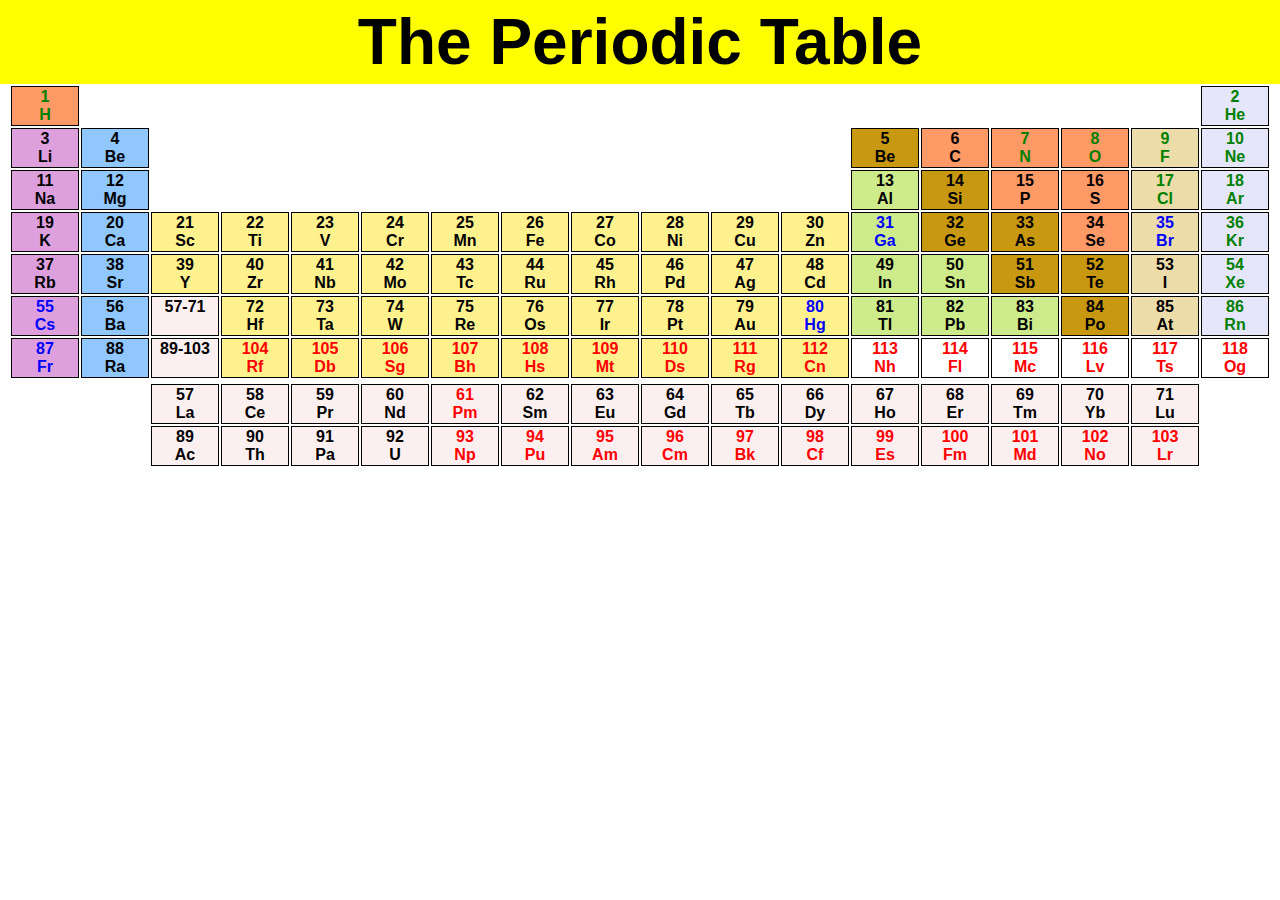
<file: index.html>
<!DOCTYPE html>
<html lang="en">

<head>
    <meta charset="UTF-8">
    <meta name="viewport" content="width=device-width, initial-scale=1.0">
    <title>The Periodic Table</title>
    <style>
        * {
            margin: 0;
            font-family: Arial, Helvetica, sans-serif;
            font-weight: 600;
        }

        td {
            width: 5vw;
            border: 1px solid black;
            text-align: center;
        }

        .noBorder {
            border: none;
        }

        .headingOne {
            background-color: yellow;
            padding: 5px;
            font-size: 5vw;
        }

        ._color_1 {
            background-color: #ff9966;
        }

        .color_2 {
            background-color: #dda0dd;
        }

        .color_3 {
            background-color: #90c7ff;
        }

        .color_4 {
            background-color: #fceff0;
        }

        .color_5 {
            background-color: #fff28e;
        }

        .color_6 {
            background-color: #c79810;
        }

        .color_7 {
            background-color: #cdeb8b;
        }

        .color_8 {
            background-color: #ebdca9;
        }

        .color_9 {
            background-color: #e6e6fa;
        }

        .text_color_green {
            color: green;
        }

        .text_color_blue {
            color: blue;
        }

        .text_color_red {
            color: red;
        }
    </style>
</head>

<body>
    <center>
        <h1 class="headingOne">The Periodic Table</h1>
        <table>
            <tr>
                <td class="_color_1 text_color_green">1<br />H</td>
                <td class="noBorder" colspan="16"></td>
                <td class="color_9 text_color_green">2<br />He</td>
            </tr>
            <tr>
                <td class="color_2">3<br />Li</td>
                <td class="color_3">4<br />Be</td>
                <td class="noBorder" colspan="10"></td>
                <td class="color_6">5<br />Be</td>
                <td class="_color_1">6<br />C</td>
                <td class="_color_1 text_color_green">7<br />N</td>
                <td class="_color_1 text_color_green">8<br />O</td>
                <td class="color_8 text_color_green">9<br />F</td>
                <td class="color_9 text_color_green">10<br />Ne</td>
            </tr>
            <tr>
                <td class="color_2">11<br />Na</td>
                <td class="color_3">12<br />Mg</td>
                <td class="noBorder" colspan="10"></td>
                <td class="color_7">13<br />Al</td>
                <td class="color_6">14<br />Si</td>
                <td class="_color_1">15<br />P</td>
                <td class="_color_1">16<br />S</td>
                <td class="color_8 text_color_green">17<br />Cl</td>
                <td class="color_9 text_color_green">18<br />Ar</td>
            </tr>
            <tr>
                <td class="color_2">19<br />K</td>
                <td class="color_3">20<br />Ca</td>
                <td class="color_5">21<br />Sc</td>
                <td class="color_5">22<br />Ti</td>
                <td class="color_5">23<br />V</td>
                <td class="color_5">24<br />Cr</td>
                <td class="color_5">25<br />Mn</td>
                <td class="color_5">26<br />Fe</td>
                <td class="color_5">27<br />Co</td>
                <td class="color_5">28<br />Ni</td>
                <td class="color_5">29<br />Cu</td>
                <td class="color_5">30<br />Zn</td>
                <td class="color_7 text_color_blue">31<br />Ga</td>
                <td class="color_6">32<br />Ge</td>
                <td class="color_6">33<br />As</td>
                <td class="_color_1">34<br />Se</td>
                <td class="color_8 text_color_blue">35<br />Br</td>
                <td class="color_9 text_color_green">36<br />Kr</td>
            </tr>
            <tr>
                <td class="color_2">37<br />Rb</td>
                <td class="color_3">38<br />Sr</td>
                <td class="color_5">39<br />Y</td>
                <td class="color_5">40<br />Zr</td>
                <td class="color_5">41<br />Nb</td>
                <td class="color_5">42<br />Mo</td>
                <td class="color_5">43<br />Tc</td>
                <td class="color_5">44<br />Ru</td>
                <td class="color_5">45<br />Rh</td>
                <td class="color_5">46<br />Pd</td>
                <td class="color_5">47<br />Ag</td>
                <td class="color_5">48<br />Cd</td>
                <td class="color_7">49<br />In</td>
                <td class="color_7">50<br />Sn</td>
                <td class="color_6">51<br />Sb</td>
                <td class="color_6">52<br />Te</td>
                <td class="color_8">53<br />I</td>
                <td class="color_9 text_color_green">54<br />Xe</td>
            </tr>
            <tr>
                <td class="color_2 text_color_blue">55<br />Cs</td>
                <td class="color_3">56<br />Ba</td>
                <td class="color_4">57-71<br />&nbsp;</td>
                <td class="color_5">72<br />Hf</td>
                <td class="color_5">73<br />Ta</td>
                <td class="color_5">74<br />W</td>
                <td class="color_5">75<br />Re</td>
                <td class="color_5">76<br />Os</td>
                <td class="color_5">77<br />Ir</td>
                <td class="color_5">78<br />Pt</td>
                <td class="color_5">79<br />Au</td>
                <td class="color_5 text_color_blue">80<br />Hg</td>
                <td class="color_7">81<br />Tl</td>
                <td class="color_7">82<br />Pb</td>
                <td class="color_7">83<br />Bi</td>
                <td class="color_6">84<br />Po</td>
                <td class="color_8">85<br />At</td>
                <td class="color_9 text_color_green">86<br />Rn</td>
            </tr>
            <tr>
                <td class="color_2 text_color_blue">87<br />Fr</td>
                <td class="color_3">88<br />Ra</td>
                <td class="color_4">89-103<br />&nbsp;</td>
                <td class="color_5 text_color_red">104<br />Rf</td>
                <td class="color_5 text_color_red">105<br />Db</td>
                <td class="color_5 text_color_red">106<br />Sg</td>
                <td class="color_5 text_color_red">107<br />Bh</td>
                <td class="color_5 text_color_red">108<br />Hs</td>
                <td class="color_5 text_color_red">109<br />Mt</td>
                <td class="color_5 text_color_red">110<br />Ds</td>
                <td class="color_5 text_color_red">111<br />Rg</td>
                <td class="color_5 text_color_red">112<br />Cn</td>
                <td class="text_color_red">113<br />Nh</td>
                <td class="text_color_red">114<br />Fl</td>
                <td class="text_color_red">115<br />Mc</td>
                <td class="text_color_red">116<br />Lv</td>
                <td class="text_color_red">117<br />Ts</td>
                <td class="text_color_red">118<br />Og</td>
            </tr>
            <tr>
                <td class="noBorder"></td>
            </tr>
            <tr>
                <td class="noBorder" colspan="2" rowspan="2"></td>
                <td class="color_4">57<br />La</td>
                <td class="color_4">58<br />Ce</td>
                <td class="color_4">59<br />Pr</td>
                <td class="color_4">60<br />Nd</td>
                <td class="color_4 text_color_red">61<br />Pm</td>
                <td class="color_4">62<br />Sm</td>
                <td class="color_4">63<br />Eu</td>
                <td class="color_4">64<br />Gd</td>
                <td class="color_4">65<br />Tb</td>
                <td class="color_4">66<br />Dy</td>
                <td class="color_4">67<br />Ho</td>
                <td class="color_4">68<br />Er</td>
                <td class="color_4">69<br />Tm</td>
                <td class="color_4">70<br />Yb</td>
                <td class="color_4">71<br />Lu</td>
                <td class="noBorder" colspan="1" rowspan="1"></td>
            </tr>
            <tr>
                <td class="color_4">89<br />Ac</td>
                <td class="color_4">90<br />Th</td>
                <td class="color_4">91<br />Pa</td>
                <td class="color_4">92<br />U</td>
                <td class="color_4 text_color_red">93<br />Np</td>
                <td class="color_4 text_color_red">94<br />Pu</td>
                <td class="color_4 text_color_red">95<br />Am</td>
                <td class="color_4 text_color_red">96<br />Cm</td>
                <td class="color_4 text_color_red">97<br />Bk</td>
                <td class="color_4 text_color_red">98<br />Cf</td>
                <td class="color_4 text_color_red">99<br />Es</td>
                <td class="color_4 text_color_red">100<br />Fm</td>
                <td class="color_4 text_color_red">101<br />Md</td>
                <td class="color_4 text_color_red">102<br />No</td>
                <td class="color_4 text_color_red">103<br />Lr</td>
            </tr>
        </table>
    </center>
</body>

</html>
</file>
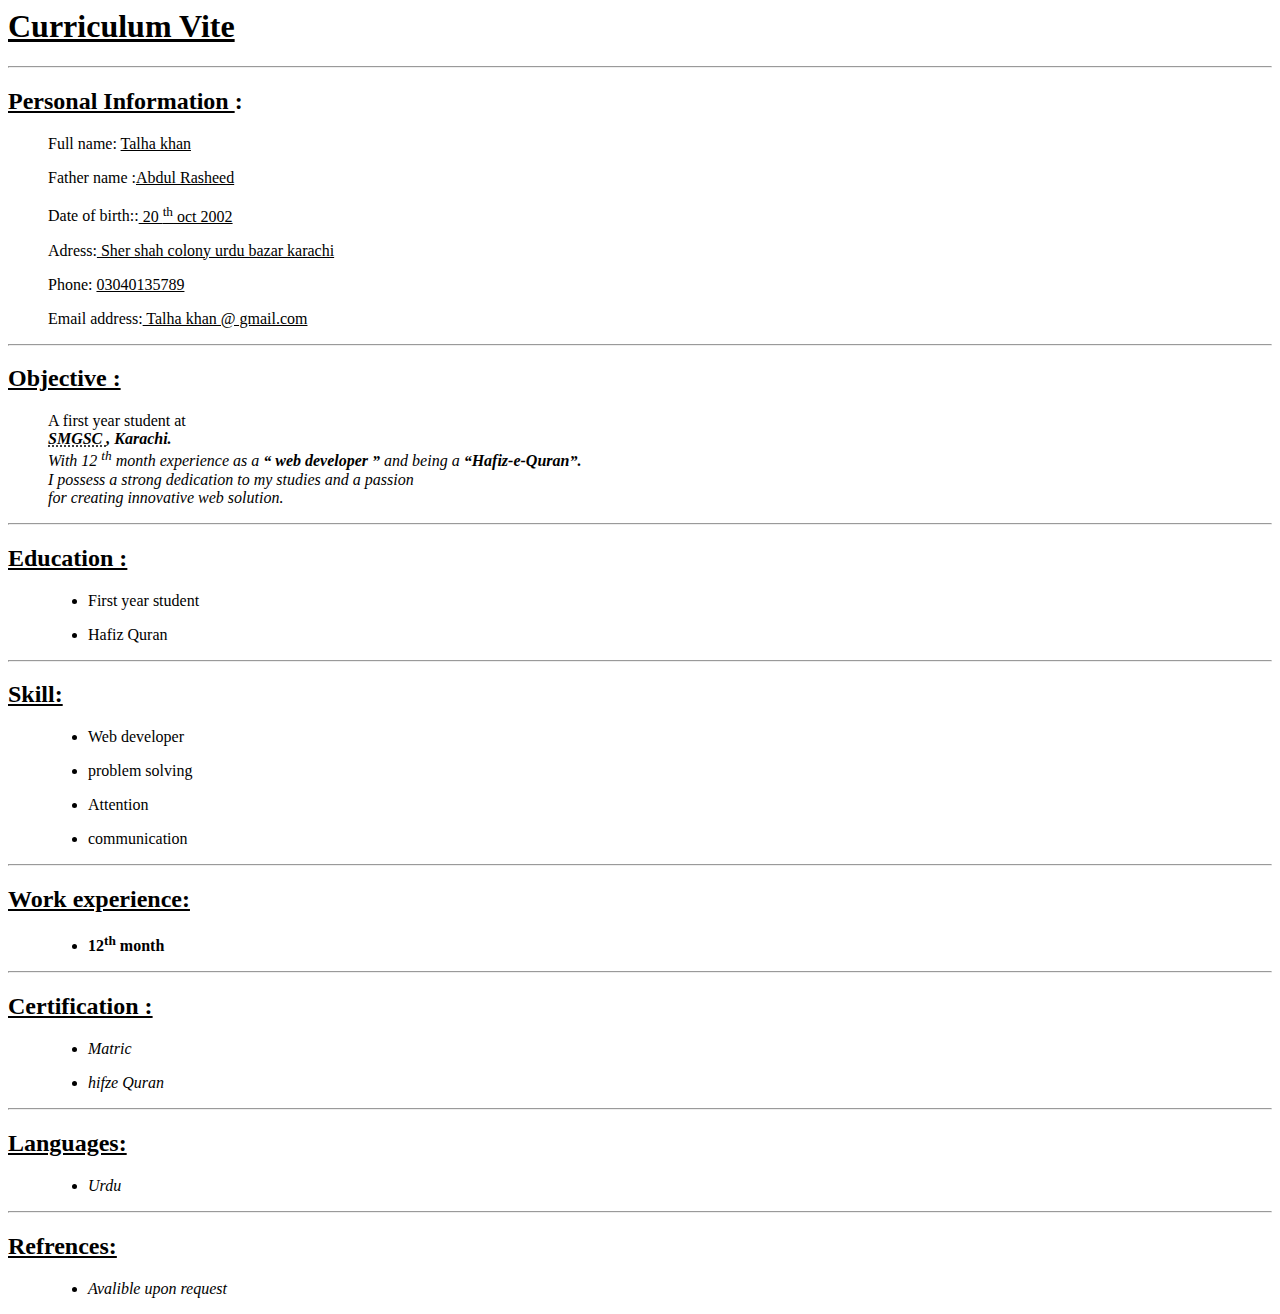
<file: CV Project/index.html>
<head>
    <title> Curriculum Vite </title>
</head>
<body>
          <h1 align="centre"> <b> <u> Curriculum Vite </u> </b> </h1>
          <hr>
          <dl>
       <h2> <dt><b> <ins>Personal Information </ins> </b> :</dt></h2>
       <p> <dd>Full name: <ins>Talha khan </ins> </dd></p>
       <p> <dd>Father name :<ins>Abdul Rasheed</ins> </dd></p>
       <P> <dd>Date of birth::<ins> 20 <sup>th</sup> oct 2002</ins> </dd> </P> 
       <p> <dd>Adress:<ins> Sher shah colony  urdu bazar karachi</ins> </dd> </p>
       <p> <dd>Phone: <ins> 03040135789</ins></dd></p>
       <p> <dd>Email address:<ins> Talha khan @ gmail.com </ins> </dd> </p>
       </dl>
       <hr>
       <dl>
       <h2> <b> <dt><ins> Objective : </ins> </dt> </b> </h2>
       <p> <dd>  A first year student at <strong><address> <abbr title="sindh muslim government science college"> SMGSC </abbr> </adress>, Karachi. </strong> <br> With 12 <sup>th</sup> month experience as a <b> <i><q> web developer </q> </i></b>  and being a <strong> <q>Hafiz-e-Quran</q>. </strong> <br> I possess a strong dedication to my studies and a passion <br> for creating innovative web solution. </dd></p>
       </dl>
       <hr>
       <dl>
       <h2> <b> <dt><ins> Education :</ins> </dt> </b> </h2>
       
       <p> <ul> <dd> <li>  First year student </dd>  </li> </ul> </p>
       <p> <ul>  <dd> <li> Hafiz Quran </dd>   </li> </ul> </p>
       </dl>
       <hr>
       <dl>
       <h2> <b> <dt><ins> Skill: </ins> </dt>  </b> </h2>
       
       <p> <ul> <dd><li> Web developer </li> </dd> </ul>  </p>
       <p> <ul> <dd> <li> problem solving </li> </dd> </ul> </p>
       <p> <ul> <dd> <li>  Attention </li> </dd> </ul> </p>
       <p> <ul> <dd> <li> communication </li> </dd> </ul> </p>
       </dl>
       <hr>
       <dl>
       <h2> <b> <dt><ins> Work experience: </ins> </dt> </b> </h2>
       
       <p> <b> <ul><dd> <li> 12<sup>th</sup> month </li> </dd> </ul> </b> </p>
       </dl>
       <hr>
       <dl>
       <h2><b> <dt><ins>Certification :</ins> </dt> </b></h2>
       
       <p> <ul> <dd> <li> <i> Matric </i> </li></dd> </ul> </p>
       <p> <ul> <dd><li> <i> hifze Quran </i> </li> </dd> </ul> </p>
       </dl>
       <hr>
       <d>
       <h2><b> <dt><ins>Languages:</ins> </dt></b> </h2>

       
       <p> <ul><dd> <li> <i> Urdu </i></li> </dd> </ul></p>
       </d>
       <hr>
       <dl>
       <h2><b><dt> <ins>Refrences:</ins> </dt> </b></h2>
       
       <p> <i><ul><dd> <li> Avalible upon request  </li> </dd> </ul> </i> </p>

       </dl> 
       


</body>
</html>
</file>
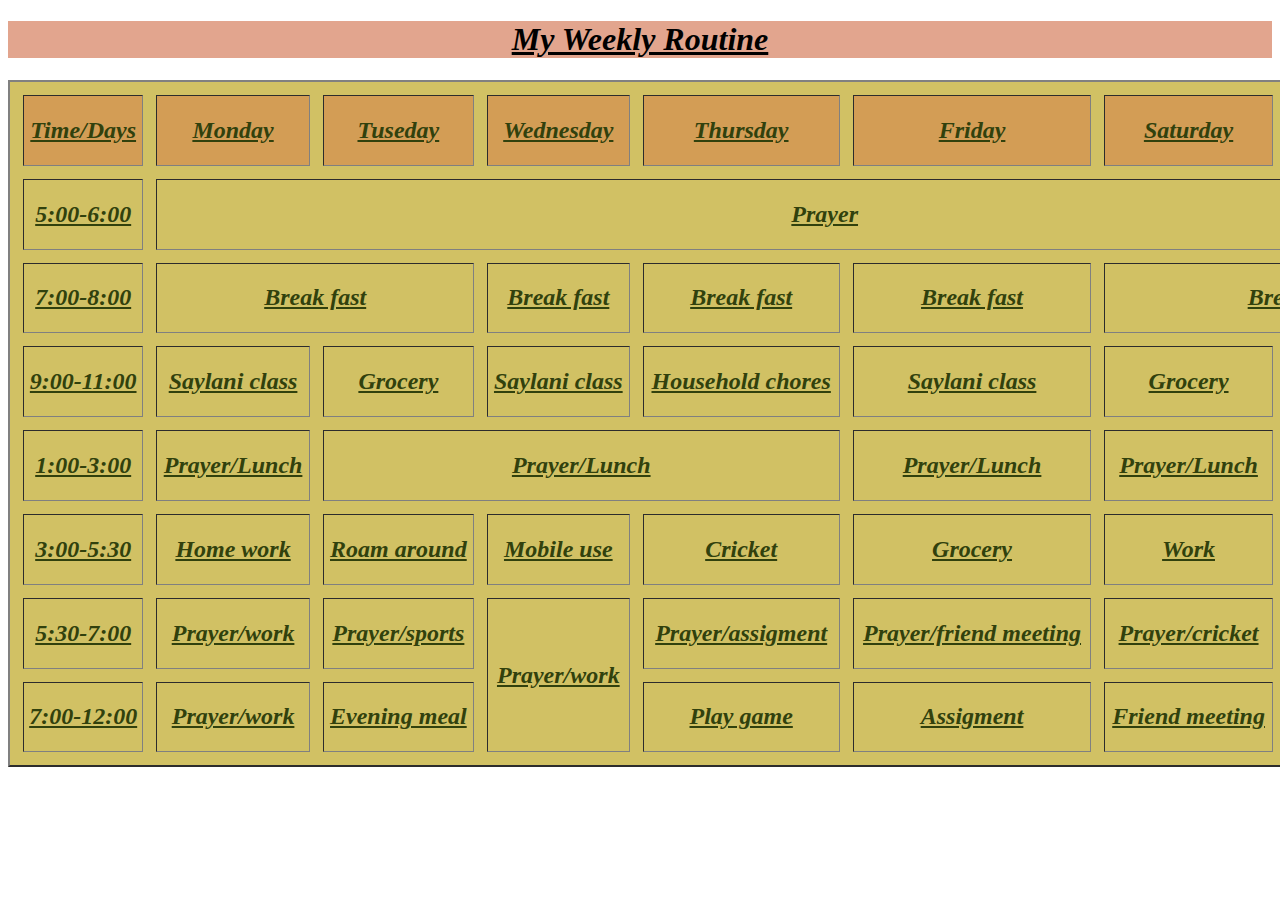
<file: daily ruteen/index.html>
<!DOCTYPE html>
<html lang="en">
<head>
    <meta charset="UTF-8">
    <meta name="viewport" content="width=device-width, initial-scale=1.0">
    <title>Weekly routine </title>
    <link rel="stylesheet" href="style.css">

</head>
<body>
    
    <h1><i> <ins><center>My Weekly Routine</center></ins></i></h1>
    <center> <table border="2" width="1500" cellpandding="10" cellspacing="13">
        <tr>
            
            <th><i><h2><center> Time/Days</center></h2></i></th>
            <th><i> <h2><center>Monday</center></h2></i></th>
            <th><i><h2><center>Tuseday</center></h2></i></th>
            <th><i><h2><center>Wednesday</center></h2></i></th>
            <th><i><h2><center>Thursday</center></h2></i></th>
            <th><i><h2><center>Friday</center></h2></i></th>
            <th><i><h2><center>Saturday</center></h2></i></th>
            <th><i><h2><center>Sunday</center></h2></i></th>
        
        </tr>
        <tr>  <td><i><h2><center>5:00-6:00</center></h2></i></td>
        <td colspan="7"><i><h2><center>Prayer</center></h2></i></td>
        
        
    </tr>
    <tr>
        <td><i><h2><center>7:00-8:00</center></h2></i></td>
        <td colspan="2"><i><h2><center>Break fast</center></h2></i></td>
        <td><i><h2><center>Break fast</center></h2></i></td>
       
        <td><i><h2><center>Break fast</center></h2></i></td>
        <td><i><h2><center>Break fast</center></h2></i></td>
        <td colspan="2"><i><h2><center>Break fast</center></h2></i></td>
        
    </tr>
    <tr>
        <td><i><h2><center>9:00-11:00</center></h2></i></td>
        <td><i><h2><center>Saylani class</center></h2></i></td>
        <td><i><h2><center>Grocery</center></h2></i></td>
        <td><i><h2><center>Saylani class</center></h2></i></td>
        <td><i><h2><center>Household chores</center></h2></i></td>
        <td><i><h2><center>Saylani class</center></h2></i></td>
        <td><i><h2><center>Grocery</center></h2></i></td>
        <td><i><h2><center>Sports</center></h2></i></td>
    </tr>
    <tr>
        <td><i><h2><center>1:00-3:00</center></h2></i></td>
        <td><i><h2><center>Prayer/Lunch</center></h2></i></td>
        <td colspan="3"><i><h2><center>Prayer/Lunch</center></h2></i></td>
        <td><i><h2><center>Prayer/Lunch</center></h2></i></td>
        <td><i><h2><center>Prayer/Lunch</center></h2></i></td>
        <td><i><h2><center>Prayer/Lunch</center></h2></i></td>
       
    </tr>
    <tr>
       <td><i><h2><center>3:00-5:30</center></h2></i></td>
       <td><i><h2><center>Home work</center></h2></i></td>
       <td><i><h2><center>Roam around</center></h2></i></td>
       <td><i><h2><center>Mobile use</center></h2></i></td>
       <td><i><h2><center>Cricket</center></h2></i></td>
       <td><i><h2><center>Grocery</center></h2></i></td>
       <td><i><h2><center>Work</center> </h2></i></td>
       <td><i><h2><center>Aimless wandering</center></h2></i></td>
    </tr>
    <tr>
        <td><i><h2><center>5:30-7:00</center> </h2></i></td>
        <td><i><h2><center>Prayer/work</center></h2></i></td>
        <td><i><h2><center>Prayer/sports</center></h2></i></td>
        <td rowspan="2"><i><h2><center>Prayer/work</center></h2></i></td>
        <td><i><h2><center>Prayer/assigment</center></h2></i></td>
        <td><i><h2><center>Prayer/friend meeting</center></h2></i></td>
        <td><i><h2><center>Prayer/cricket</center></h2></i></td>
        <td><i><h2><center>Prayer/picnic</center></h2></i></td>
    </tr>
<tr>
    <td><i><h2><center>7:00-12:00</center></h2></i></td>
    <td><i><h2><center>Prayer/work</center></h2></i></td>
    <td><i><h2><center>Evening meal </center></h2></i></td>
    <td><i><h2><center>Play game </center></h2></i></td>
    <td><i><h2><center>Assigment</center></h2></i></td>
    <td><i><h2><center>Friend meeting</center></h2></i></td>
    <td><i><h2><center>Hotel</center></h2></i></td>
    
</tr>
    </table>
</center>
</body>
</html>
</file>
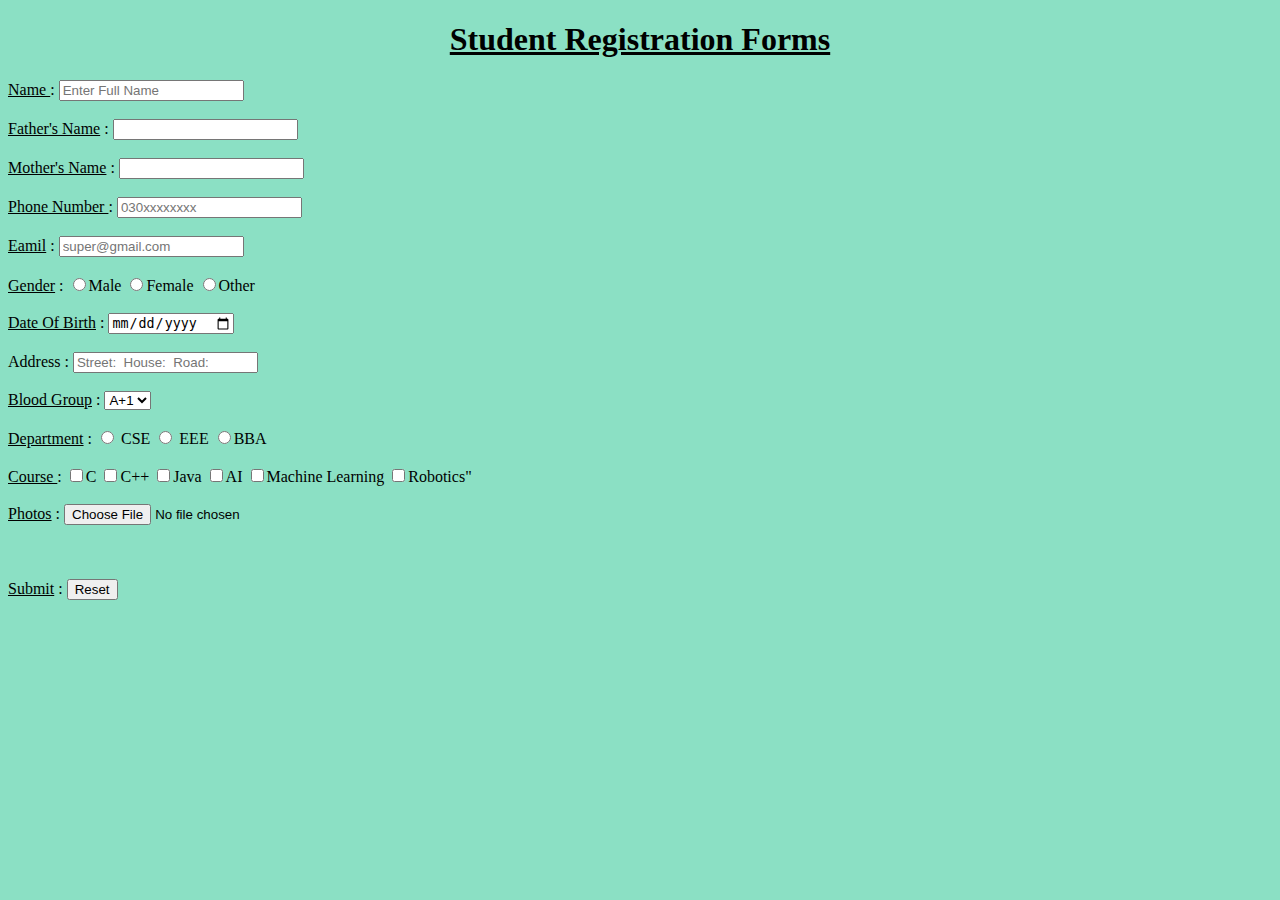
<file: forms/index.html>
<!DOCTYPE html>
<html lang="en">
<head>
    <meta charset="UTF-8">
    <meta name="viewport" content="width=device-width, initial-scale=1.0">
    <link rel="stylesheet" href="style.css">
    <title>Forms</title>
</head>
<body>
    
    <h1><center><ins>  Student Registration Forms </ins></center></h1>
    
    <form>
           <lable/> <ins>Name </ins>:  <input type="text" placeholder="Enter Full Name">
      <br>
      <br>
        <lable/> <ins>  Father's Name</ins>  :    <input type=" text" placeholder="">
       <br>
       <br>
       <lable/>  <ins>  Mother's Name</ins>  : <input type="text" placeholder="">
       <br>
       <br>
       <lable/>  <ins>  Phone Number </ins> :  <input type="number" placeholder="030xxxxxxxx" maxlength="11">
       <br>
       <br>
       <lable/> <ins> Eamil</ins>  :        <input type="email " placeholder="super@gmail.com">
       <br>
       <br>
       <lable/>
       <ins>Gender</ins> :  

       <input id="male" type="radio" name="gender"  value="male" /><lable for="maleradio">Male</lable>
       <input id="female" type="radio" name="gender"  value="female"/><lable for="femaleradio">Female </lable>
       <input  id="other" type="radio" name="gender" value="other"/><lable for="otherradio">Other</lable>


      
              
        <br>
        <br>                
        <ins>Date Of Birth</ins> :   <input type="date">       
       <br>         
       <br>         
       <ins></ins>Address </ins>:          
       <input type="" placeholder="Street:  House:  Road:" id="streettext"name="address" col="5" row="3">
      
       <br>
       <br>
       <ins> Blood Group</ins> :  
                      <select>
                        <option> A+1</option>
                        <option>A+</option>
                        <option>B</option>
                        <option>C</option>
                      </select>   
   
        <br>
        <br>
        <ins> Department</ins> :   <input type="radio" name="department" value="ces"/><lable for="CSE"> CSE</lable>
                      <input type="radio" name="department" value="EEE"/><lable for="EEE"> EEE</lable> 
                      <input type="radio" name="department" value="BBA"/><lable for="BBA">BBA</lable>
                      
        <br>
        <br>
        <ins>Course </ins>:   
    
                      <input type="checkbox" name="Course" value="C"><lable for="C">C</lable>
                      <input type="checkbox" name="Course" value="C++"><lable for="C++">C++</lable>
                      <input type="checkbox" name="Course" value="Java"><lable for="Java">Java</lable>
                      <input type="checkbox" name="Course" value="AI"><lable for="AI">AI</lable>
                      <input type="checkbox" name="Course" value="Machine Learning"><lable for="Machine Learning">Machine Learning</lable>
                      <input type="checkbox" name="Course" value="Robotics"><lable for="Robotics">Robotics"</lable>
    
        <br>
        <br>
        <ins>Photos</ins> :
                      <input type="file" name="Photos" >

            <br>
            <br>

            <br>

            <br>
            <ins>  Submit</ins> :    <input type="reset" name="submit">
            
    </form>                          
</body>
</html>
</file>
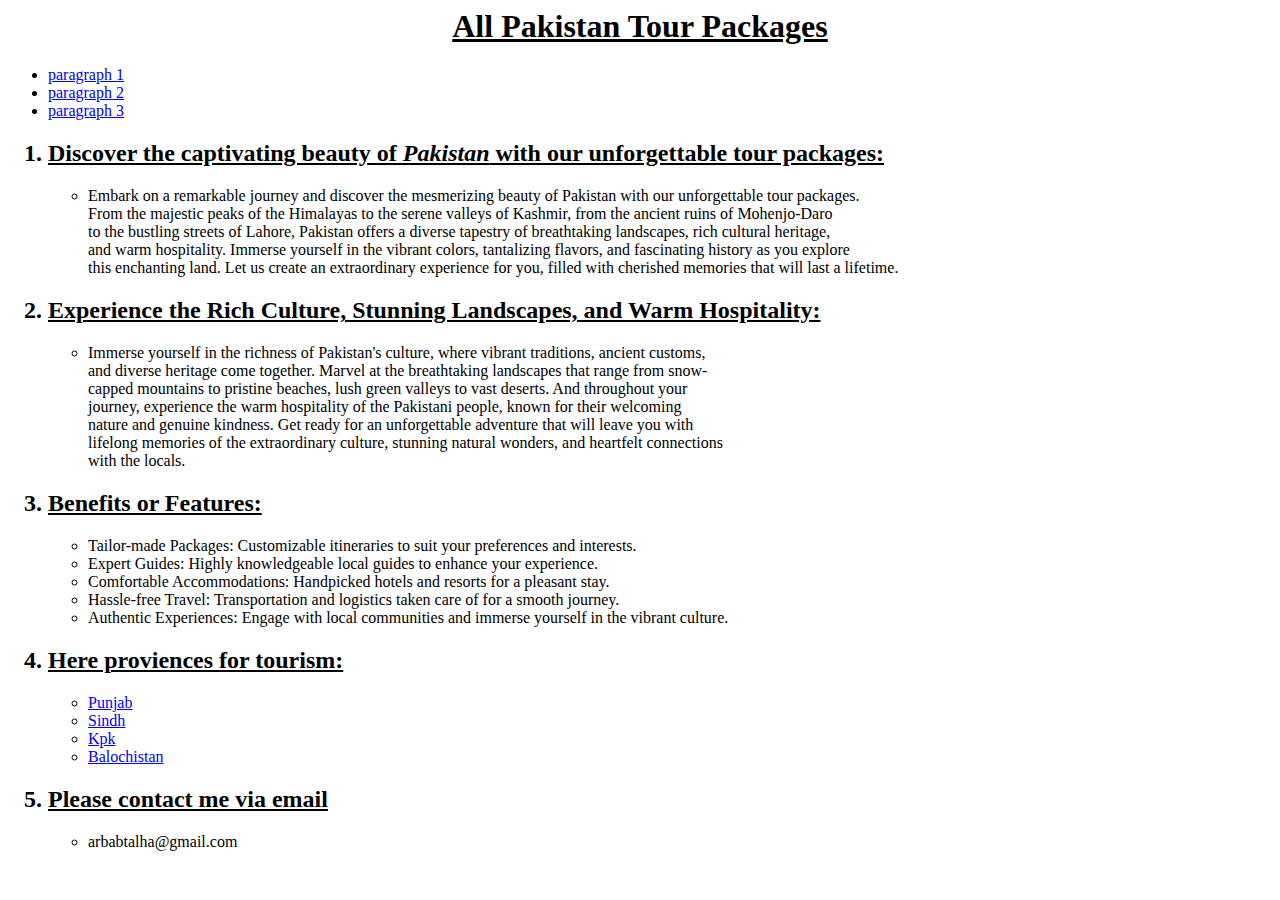
<file: tourisum/index.html>
<title>www://tourisum.com</title>
</head>
<body>
    <div>
  <ins> <h1> <b> <center> All Pakistan Tour Packages </center> </b> </h1> </ins>
</div>
<ul>
  <li> <a href="paragraph1.html"> paragraph 1 </a> </li>
  <li> <a href="paragraph2.html">paragraph 2 </a> </li>
  <li> <a href="paragraph3.html">paragraph 3 </a></li>
</ul>
<ol>
 <ins> <h2><li>Discover the captivating beauty of <i> Pakistan</i> with our unforgettable tour packages:</li></h2> </ins>
<p> <ul> <li> Embark on a remarkable journey and discover the mesmerizing beauty of Pakistan with our unforgettable tour packages.<br> From the majestic peaks of the Himalayas to the serene valleys of Kashmir, from the ancient ruins of Mohenjo-Daro<br> to the bustling streets of Lahore, Pakistan offers a diverse tapestry of breathtaking landscapes, rich cultural heritage,<br> and warm hospitality. Immerse yourself in the vibrant colors, tantalizing flavors, and fascinating history as you explore <br>this enchanting land. Let us create an extraordinary experience for you, filled with cherished memories that will last a lifetime. </li></ul></p>
 <h2> <ins><li>Experience the Rich Culture, Stunning Landscapes, and Warm Hospitality: </li></ins></h2>
<p><ul><li>Immerse yourself in the richness of Pakistan's culture, where vibrant traditions, ancient customs,<br> and diverse heritage come together. Marvel at the breathtaking landscapes that range from snow-<br>capped mountains to pristine beaches, lush green valleys to vast deserts. And throughout your<br> journey, experience the warm hospitality of the Pakistani people, known for their welcoming<br> nature and genuine kindness. Get ready for an unforgettable adventure that will leave you with <br>lifelong memories of the extraordinary culture, stunning natural wonders, and heartfelt connections<br> with the locals.</li></ul> </p>
<h2> <ins> <li> Benefits or Features: </li></ins></h2>
<p> <ul><li>Tailor-made Packages: Customizable itineraries to suit your preferences and interests.</li></ul>
          <ul><li>  Expert Guides: Highly knowledgeable local guides to enhance your experience.</li></ul>
          <ul><li>  Comfortable Accommodations: Handpicked hotels and resorts for a pleasant stay.</li></ul>
          <ul><li>  Hassle-free Travel: Transportation and logistics taken care of for a smooth journey.</li></ul>
          <ul><li>  Authentic Experiences: Engage with local communities and immerse yourself in the vibrant culture.</li></ul> </p>
          <h2><ins> <li> Here proviences for tourism:</li> </ins></h2> 
          <ul> <li> <a href="panjab.html "> Punjab</a> </li></ul>
          <ul> <li> <a href ="sindh.html "> Sindh </a>  </li> </ul>
          <ul> <li>  <a href="kpk.html">         Kpk </a></li> </ul>
          <ul> <li> <a href="blaochistan.html">  Balochistan </a></li> </ul> 
          <h2> <ins><li> Please contact me via email </li> </ins></h2>
            <ul><li> <a href="arbabtalha@gmail.com "></a>arbabtalha@gmail.com</li> </ul>






</ol>
</body>
</file>
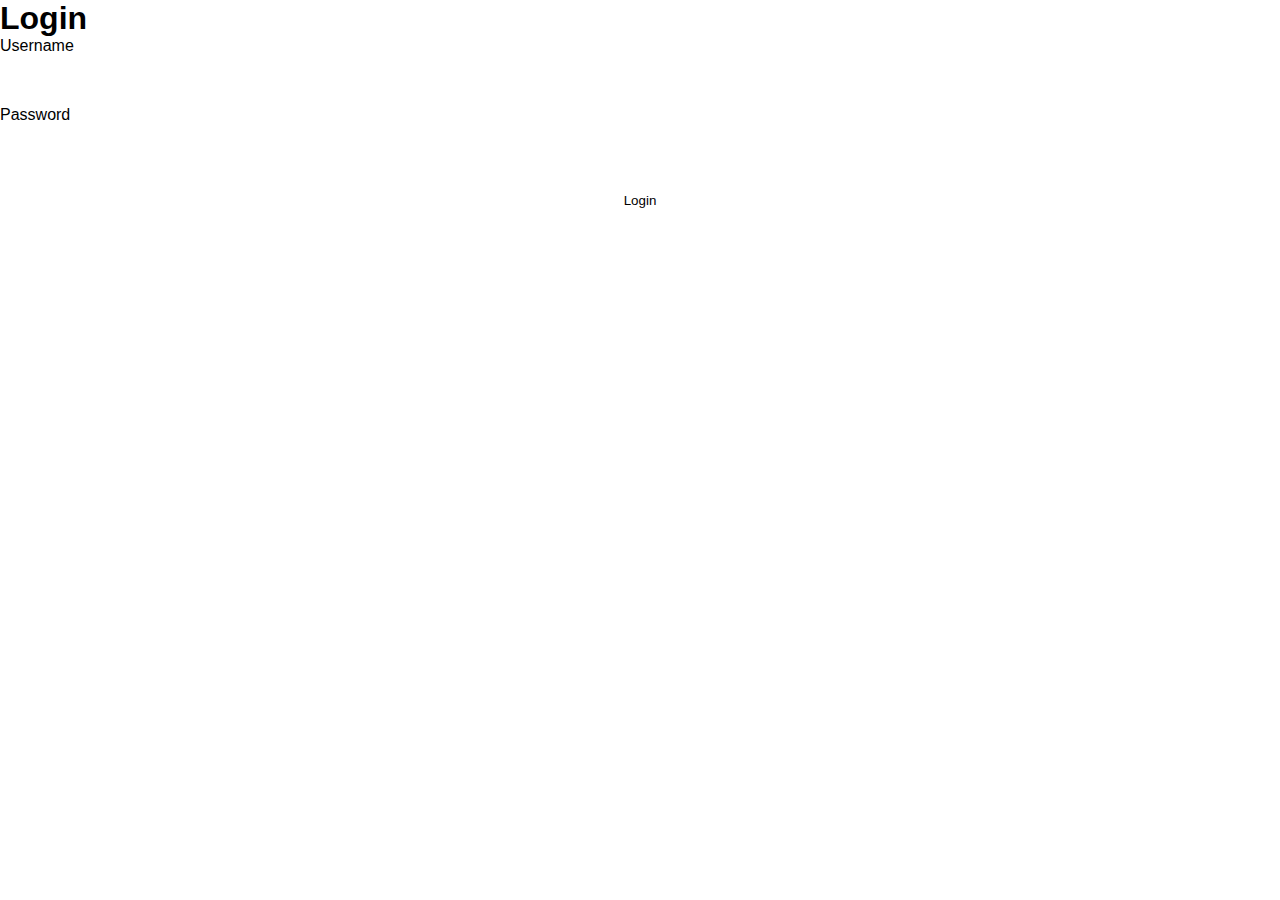
<file: login.html>
<!DOCTYPE html>
<html lang="en">
  <head>
    <meta charset="UTF-8" />
    <meta http-equiv="X-UA-Compatible" content="IE=edge" />
    <meta name="viewport" content="width=device-width, initial-scale=1.0" />
    <link rel="stylesheet" href="index.css" />
    <title>Document</title>
  </head>
  <body>
    <div class="container">
      <h1>Login</h1>
      <form>
        <label for="username">Username</label>
        <input type="text" name="username" />
        <label for="password">Password</label>
        <input type="password" name="password" />
        <input type="submit" class="login-btn" value="Login" />
      </form>
    </div>
    
    <script type="module" src="./login.js"></script>
  </body>
</html>
</file>
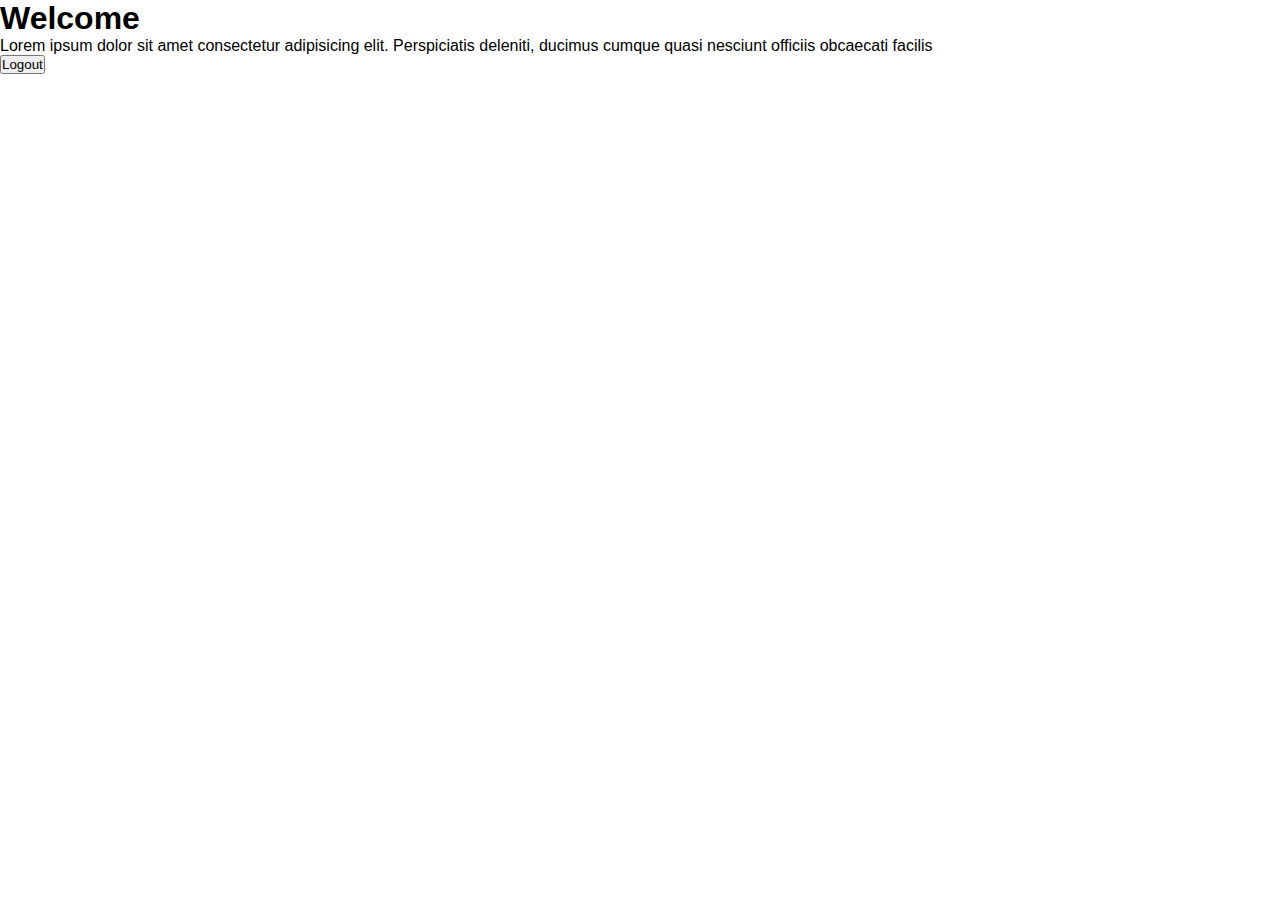
<file: logout.html>
<!DOCTYPE html>
<html lang="en">
  <head>
    <meta charset="UTF-8" />
    <meta http-equiv="X-UA-Compatible" content="IE=edge" />
    <meta name="viewport" content="width=device-width, initial-scale=1.0" />
    <link rel="stylesheet" href="index.css" />
    <title>Document</title>
  </head>
  <body>
    <div class="container">
      <h1>Welcome</h1>
      <p>
        Lorem ipsum dolor sit amet consectetur adipisicing elit. Perspiciatis
        deleniti, ducimus cumque quasi nesciunt officiis obcaecati facilis
      </p>
      <button class="logout-btn">Logout</button>
    </div>
    <script src="./logout.html"></script>
  </body>
</html>
</file>
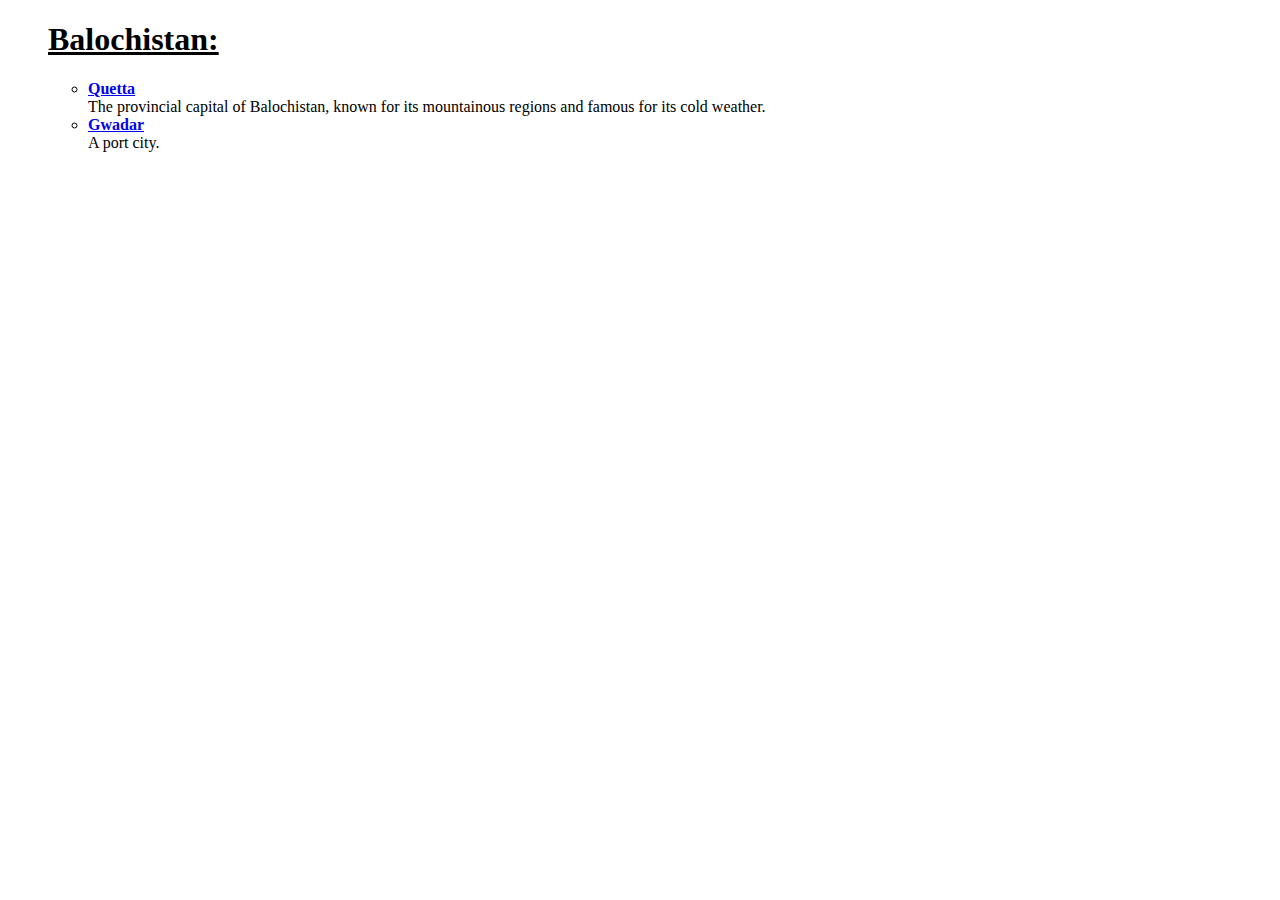
<file: tourisum/blaochistan.html>
<!DOCTYPE html>
<html lang="en">
<head>
    <meta charset="UTF-8">
    <meta name="viewport" content="width=device-width, initial-scale=1.0">
    <title>balochistan</title>
</head>
<body>
    <ol>
    <h1><ins> Balochistan: </ins></h1>
    <dl>
        <ul>  <li> <strong> <dt> <a href="C:\Users\pc\Desktop\tourisum\imeges\513150-quettaphotoexpressnaseemjames-13619093901674056343-0.jpg"> Quetta </a> </dt> </strong> <dd></dd> The provincial capital of Balochistan, known for its mountainous regions and famous for its cold weather.</dd> </li></ul>
         <ul>  <li> <strong> <dt><a href="C:\Users\pc\Desktop\tourisum\imeges\GettyImages-174524965 copy.jpg"> Gwadar </a> </dt> </strong> <dd></dd> A port city.</dd> </li></ul>
    </dl>
</ol>
</body>
</html>
</file>
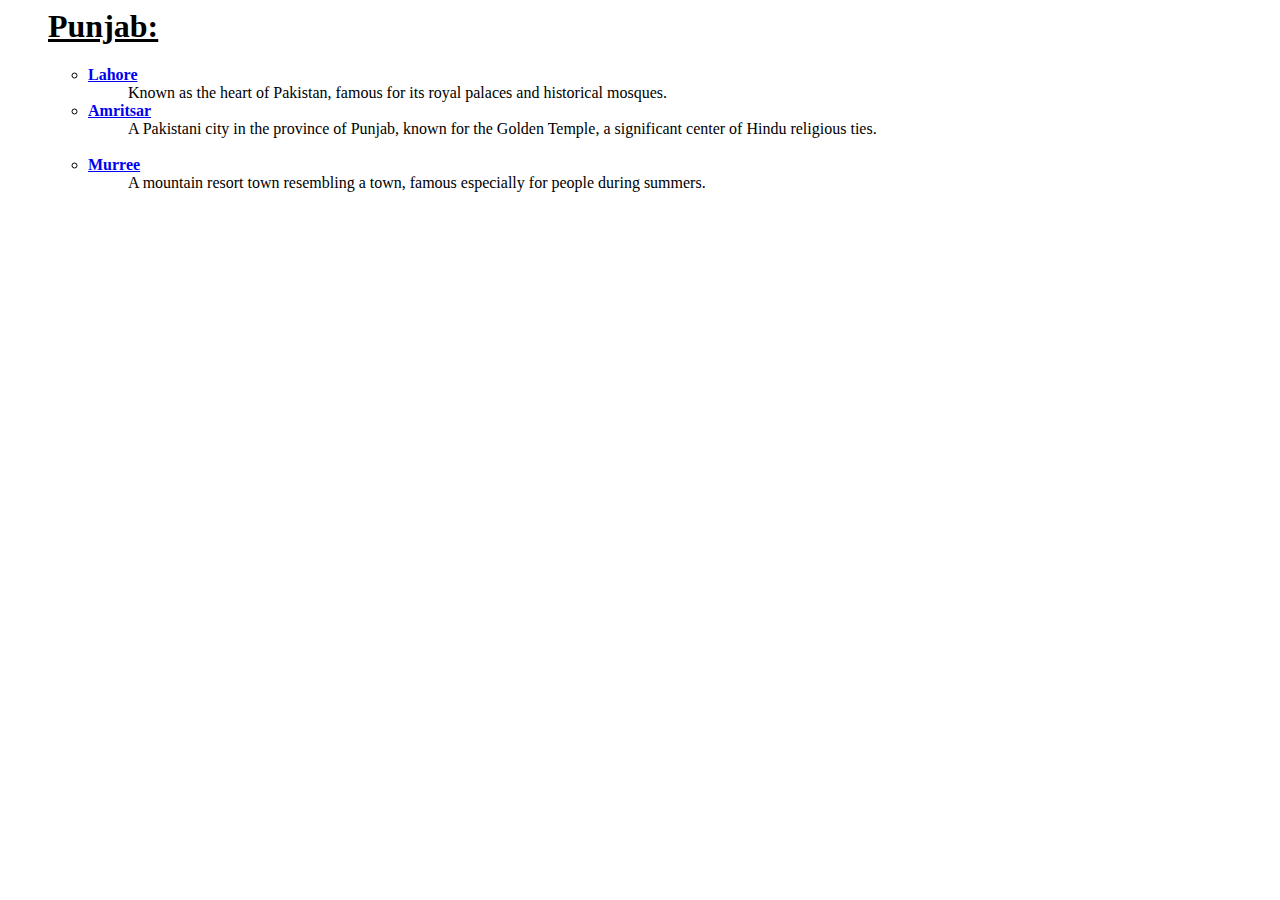
<file: tourisum/panjab.html>
<html>
<head>
    <title>punjab</title>
</head>
<body>
    <ol>
<h1><ins> Punjab:</ins> </h1> 
<dl>
 <ul>  <li> <strong> <dt><a href="C:\Users\pc\Desktop\tourisum\imeges\Badshahi-Mosque-Lahore-Pakistan.webp">Lahore</a> </dt> </strong> <dd> Known as the heart of Pakistan, famous for its royal palaces and historical mosques.</dd> </li></ul>
 <ul> <li><strong> <dt><a href="C:\Users\pc\Desktop\tourisum\imeges\Gurdwara_Darbar_Sahib_Kartarpur_04.jpg"> Amritsar </a></dt> </strong> <dd>A Pakistani city in the province of Punjab, known for the Golden Temple, a significant center of Hindu religious ties.</dd> <br> </li></ul>
    <ul>  <li><strong> <dt><a href="C:\Users\pc\Desktop\tourisum\imeges\View-of-Mall-Road-Murree-1024x576.jpg"> Murree </a></dt> </strong> <dd> A mountain resort town resembling a town, famous especially for people during summers.</dd> </li> </ul>
</dl>
</ol>

</body>
</html>
</file>
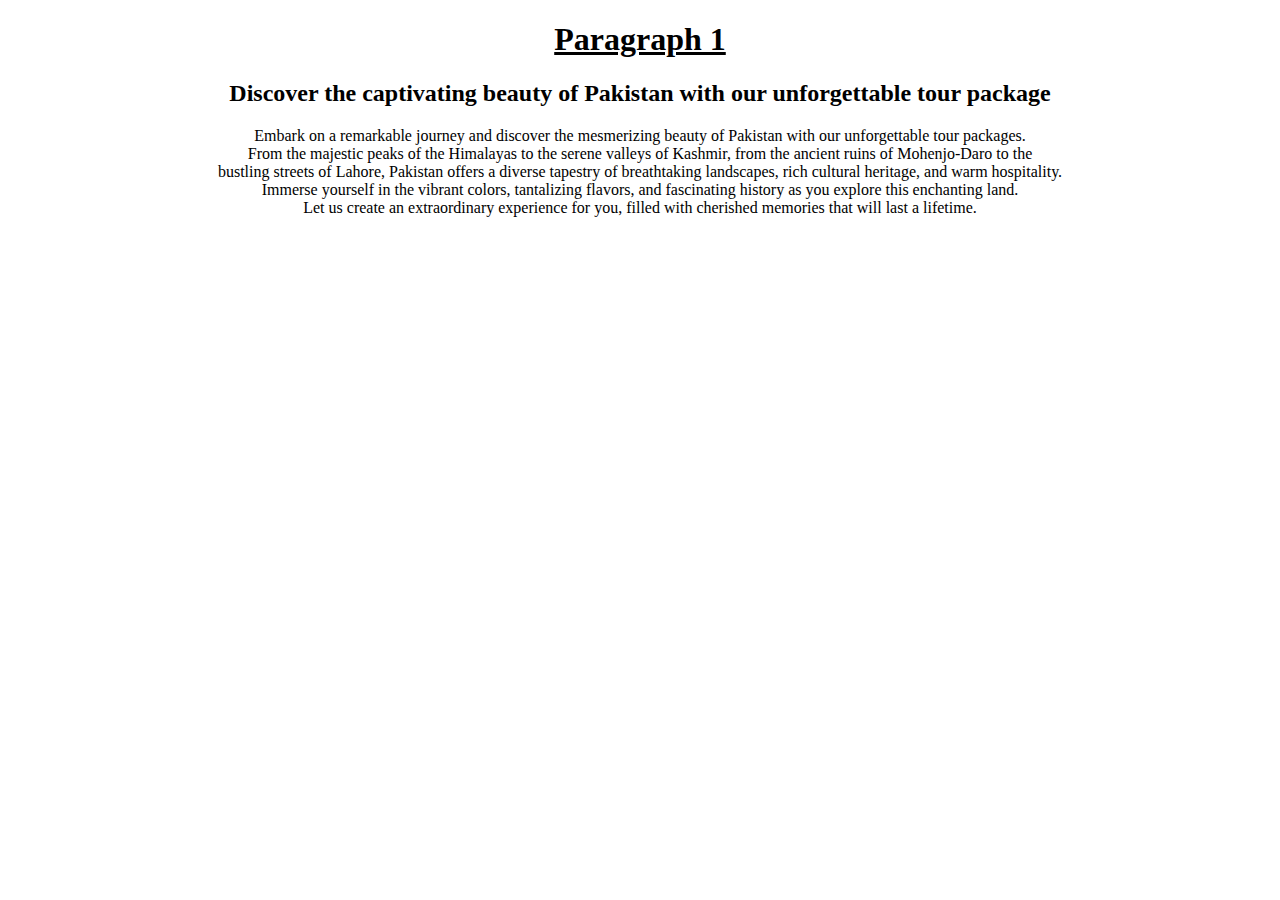
<file: tourisum/paragraph1.html>
<!DOCTYPE html>
<html lang="en">
<head>
    <meta charset="UTF-8">
    <meta name="viewport" content="width=device-width, initial-scale=1.0">
    <title>paragaraph</title>
</head>
<body>
    
       <h1>  <ins> <center>Paragraph 1</center></ins> </h1>
       <center> 
        <h2> Discover the captivating beauty of Pakistan with our unforgettable tour package </li> </center></u></h2>
       <p> <center>Embark on a remarkable journey and discover the mesmerizing beauty of Pakistan with our unforgettable tour packages.<br>
            From the majestic peaks of the Himalayas to the serene valleys of Kashmir, from the ancient ruins of Mohenjo-Daro
            to the<br> bustling streets of Lahore, Pakistan offers a diverse tapestry of breathtaking landscapes, rich cultural heritage,
            and warm hospitality.<br> Immerse yourself in the vibrant colors, tantalizing flavors, and fascinating history as you explore
            this enchanting land.<br> Let us create an extraordinary experience for you, filled with cherished memories that will last a lifetime.  </center>  </p>
</body>
</html>
</file>
<file: daily ruteen/style.css>
h1{
   background-color: rgb(226, 165, 142);
}
table{
    background-color: rgb(209, 193, 100);
}
th{
    background-color: rgb(211, 157, 85);
}
td{
    box-shadow: inset;color: rgb(7, 52, 59);
}
h2{
    text-decoration: underline;color: rgb(49, 65, 13);
}
tr{
    box-shadow: inset;color-scheme: ;
}
</file>
<file: forms/style.css>
h1{
    background-color: 
}
body{
       background-color: rgb(139, 224, 196);
}
</file>
<file: index.css>
*{
    margin: 0;
    padding: 0;
    font-family:'Poppins', sans-serif ;
    box-sizing:border-box ;
} 
.form_box{
    width:90% ;
    max-width: 450px;
    top:50% ;
    left: 50%;
    transform:translate(-50%,-50%) ;
    padding:50px 60px 70px ;
    text-align: center;
    background-color: rgb(205, 231, 255);
    position: absolute;
}

.form_box h1{
    font-size: 30px;
    margin-bottom: 60px;
    position: relative;
    color: #3c00a0;
}

.form_box h1::after{
content:'' ;
width:30px ;
height:4px ;
border: radius 3px; ;
background:#3c00a0 ;
position:absolute ;
left:50% ;
transform:translateX(-50%) ;
bottom: -12px;
}
.input_filed{
    margin:15px 0 ;
    background: #eaeaea ;
    border-radius: 3px;
    display: flex;
    align-items: center;
    overflow: hidden;
    max-height: 65px;
    transition: max-height 0.5s;
}
input{
    width: 100%;
    background: transparent;
    border:0;
    outline:0;
    padding: 18px 15px;
}
.input_filed i{
    margin-left: 15px ;
    color: #999;
}

form p a{
    text-decoration: none;
    color: #3c00a0;
}

.btn_filed{
    width: 100px;
    display: flex;
    justify-content: space-between;
}

.btn-filed button{
    flex-basis: 48%;
    background:#3c00a0;
    color: #fff;
    height: 40px;
    border-radius: 20px;
    border:0;
    outline:0;
    cursor: pointer; 
    transition: back-ground 1s;
    width: 100px;
}
.input_group{
    height: 280px;
}

.btn-filed button.disable{
    color: #555;
    background: #eaeaea;
}
</file>
